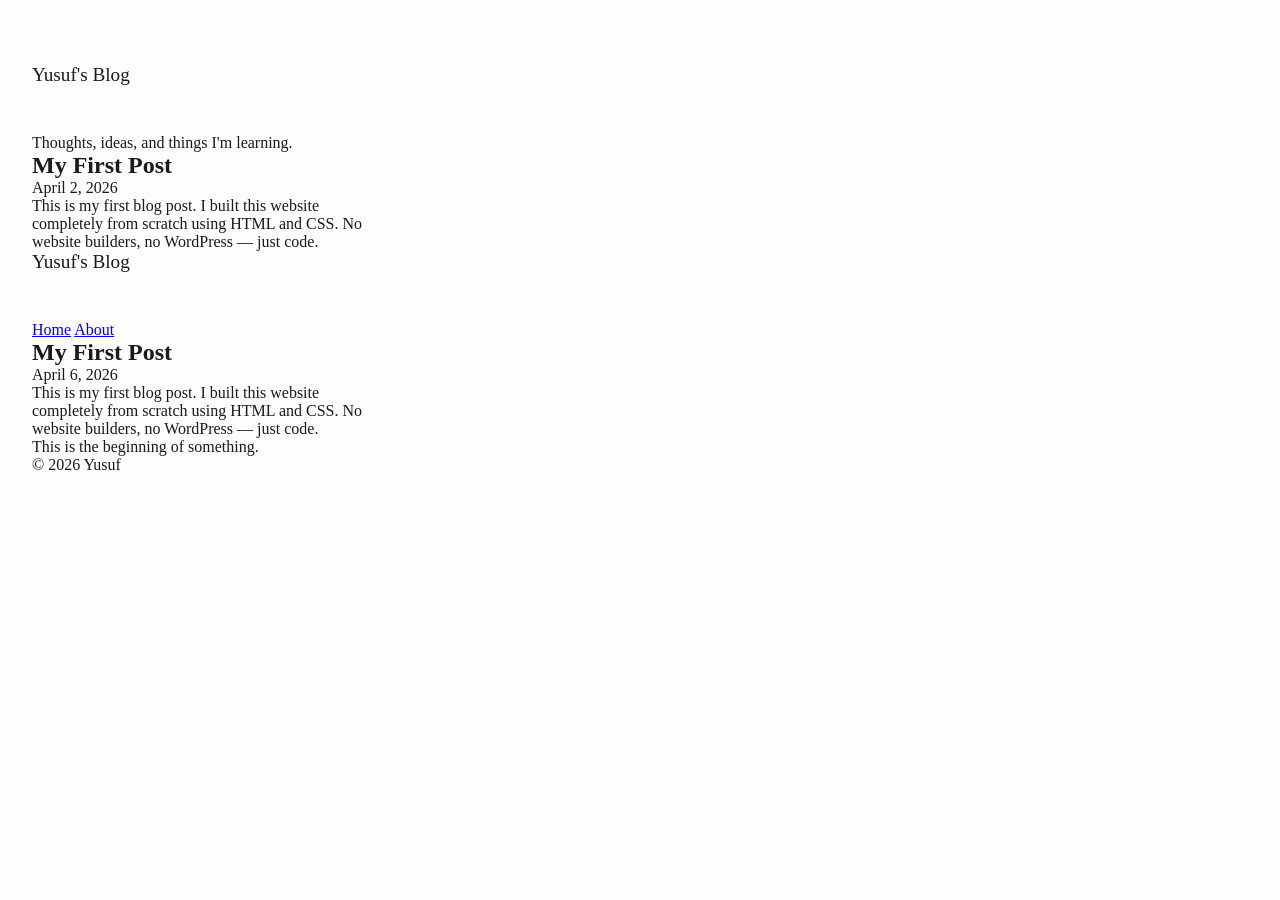
<file: post1.html>
<!DOCTYPE html>
<html lang="en">
<head>
  <meta charset="UTF-8">
  <meta name="viewport" content="width=device-width, initial-scale=1.0">
  <title>My First Post</title>
  <link rel="stylesheet" href="style.css">
</head>
<body>
  <header>
    <h1><a href="index.html" style="text-decoration: none; color: inherit;">Yusuf's Blog</a></h1>
    <p>Thoughts, ideas, and things I'm learning.</p>
  </header>
  <main>
    <h2>My First Post</h2>
    <p class="date">April 2, 2026</p>
    <p>This is my first blog post. I built this website completely from scratch using HTML and CSS. No website builders, no WordPress — just code.</p>
  </main>
</body>
</html>
<!DOCTYPE html>
<html lang="en">
<head>
  <meta charset="UTF-8">
  <meta name="viewport" content="width=device-width, initial-scale=1.0">
  <title>My First Post</title>
  <link rel="stylesheet" href="style.css">
</head>
<body>
  <header>
    <h1><a href="index.html" style="text-decoration: none; color: inherit;">Yusuf's Blog</a></h1>
    <nav>
      <a href="index.html">Home</a>
      <a href="#">About</a>
    </nav>
  </header>
  <main class="post-body">
    <h2>My First Post</h2>
    <span class="date">April 6, 2026</span>
    <p>This is my first blog post. I built this website completely from scratch using HTML and CSS. No website builders, no WordPress — just code.</p>
    <p>This is the beginning of something.</p>
  </main>
  <footer>
    &copy; 2026 Yusuf
  </footer>
</body>
</html>
</file>
<file: style.css>
* {
  margin: 0;
  padding: 0;
  box-sizing: border-box;
}

body {
  font-family: Georgia, 'Times New Roman', serif;
  background: #fdfdfd;
  color: #1a1a1a;
  max-width: 400px;
  padding: 4rem 2rem;
}

header h1 {
  font-size: 1.2rem;
  font-weight: normal;
  margin-bottom: 3rem;
}

.post-list {
  list-style: none;
  padding-left: 0;
}

.post-list li {
  margin-bottom: 0.6rem;
}

.post-date {
  font-size: 0.95rem;
  color: #1a1a1a;
  cursor: pointer;
  font-family: Georgia, serif;
}

.post-date:hover {
  text-decoration: underline;
}

.post-content {
  display: none;
  padding-left: 1rem;
  margin-top: 1rem;
  margin-bottom: 1rem;
  max-width: 100%;
}

.post-content p {
  font-size: 0.85rem;
  line-height: 1.7;
  color: #333;
}

.post-content img {
  width: 100%;
  margin-top: 1rem;
  border-radius: 4px;
}
</file>
